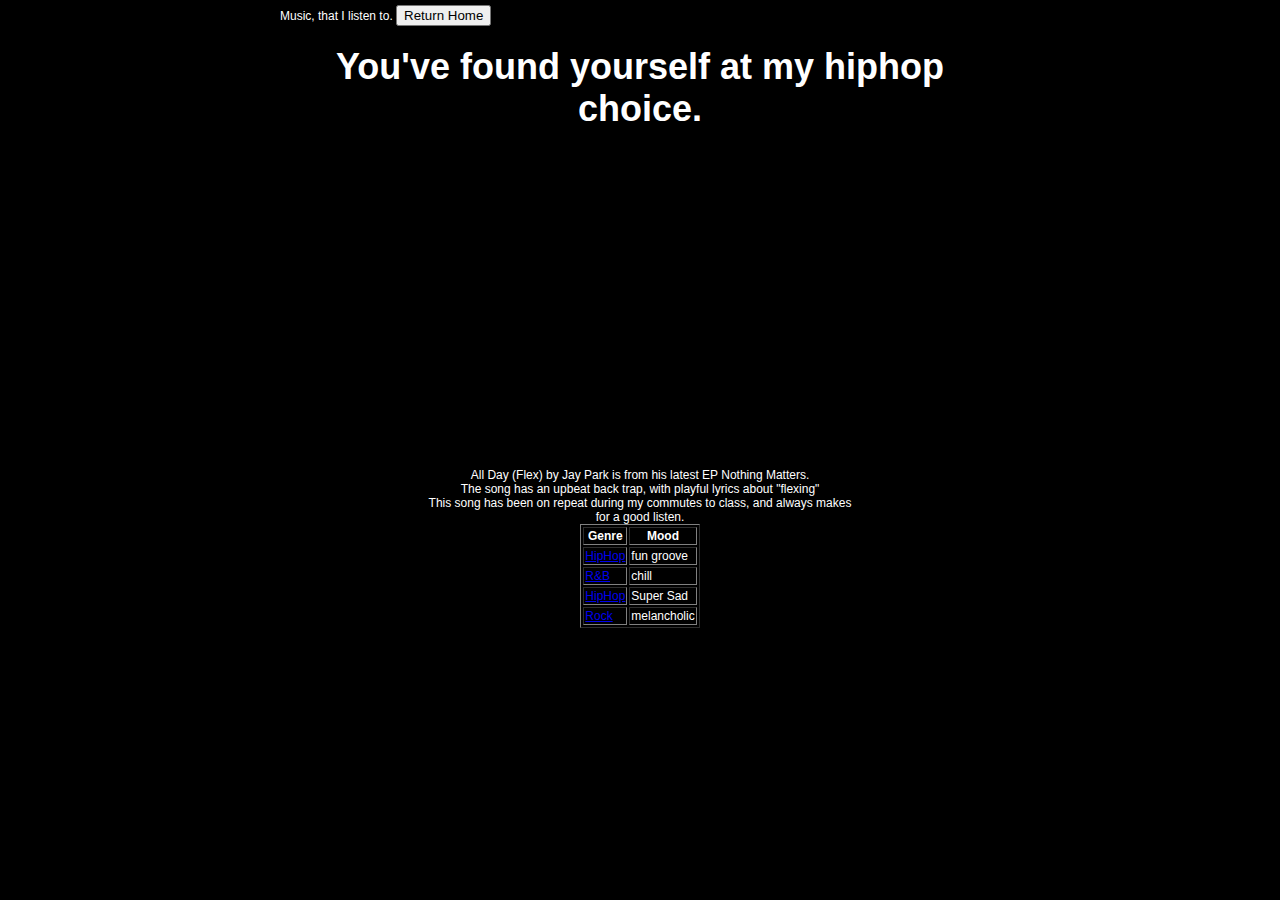
<file: hiphop.html>
<!DOCTYPE html>
<html lang="en">
    <head>
        <link href="./style.css" rel="stylesheet"/>
        <meta charset="utf-8">
        <meta name="viewport" content="width=device-width, initial-scale=1"
        <meta http-equiv="X-UA-Compatible" content="IE=edge"
        <title>Music, that I listen to.</title>
    </head>
    <body>
            <button onclick="window.location.href = './index.html';">Return Home</button>
<center><h1>You've found yourself at my hiphop choice.</h1></center>
<div>
    <center>
            <iframe width="560" height="315" src="https://www.youtube.com/embed/clekevuSDQk" frameborder="0" allow="accelerometer; autoplay; encrypted-media; gyroscope; picture-in-picture" allowfullscreen></iframe>
    </center>
</div>
<center><div>All Day (Flex) by Jay Park is from his latest EP Nothing Matters.<br>
The song has an upbeat back trap, with playful lyrics about "flexing"<br>
This song has been on repeat during my commutes to class, and always makes<br>
for a good listen.</div></center>
<center><table border="1">
        <thead>
            <tr>
                <th>Genre</th>
                <th>Mood</th>
            </tr>
        </thead>
        <tbody>
            <tr>
                <td><a href="./hiphop.html">HipHop</a></td>
                <td>fun groove</td>
            </tr>
            <tr>
                <td><a href=".rnb.html">R&B</a></td>
                <td>chill</td>
            </tr>
            <tr>
                    <td><a href="./hiphop2.html">HipHop</a></td>
                <td>Super Sad</td>
            </tr>
            <tr>
                    <td><a href="./rock.html">Rock</a></td>
                    <td>melancholic</td>
                </tr>
        </tbody>
    </table>
    </center>

</html>
</file>
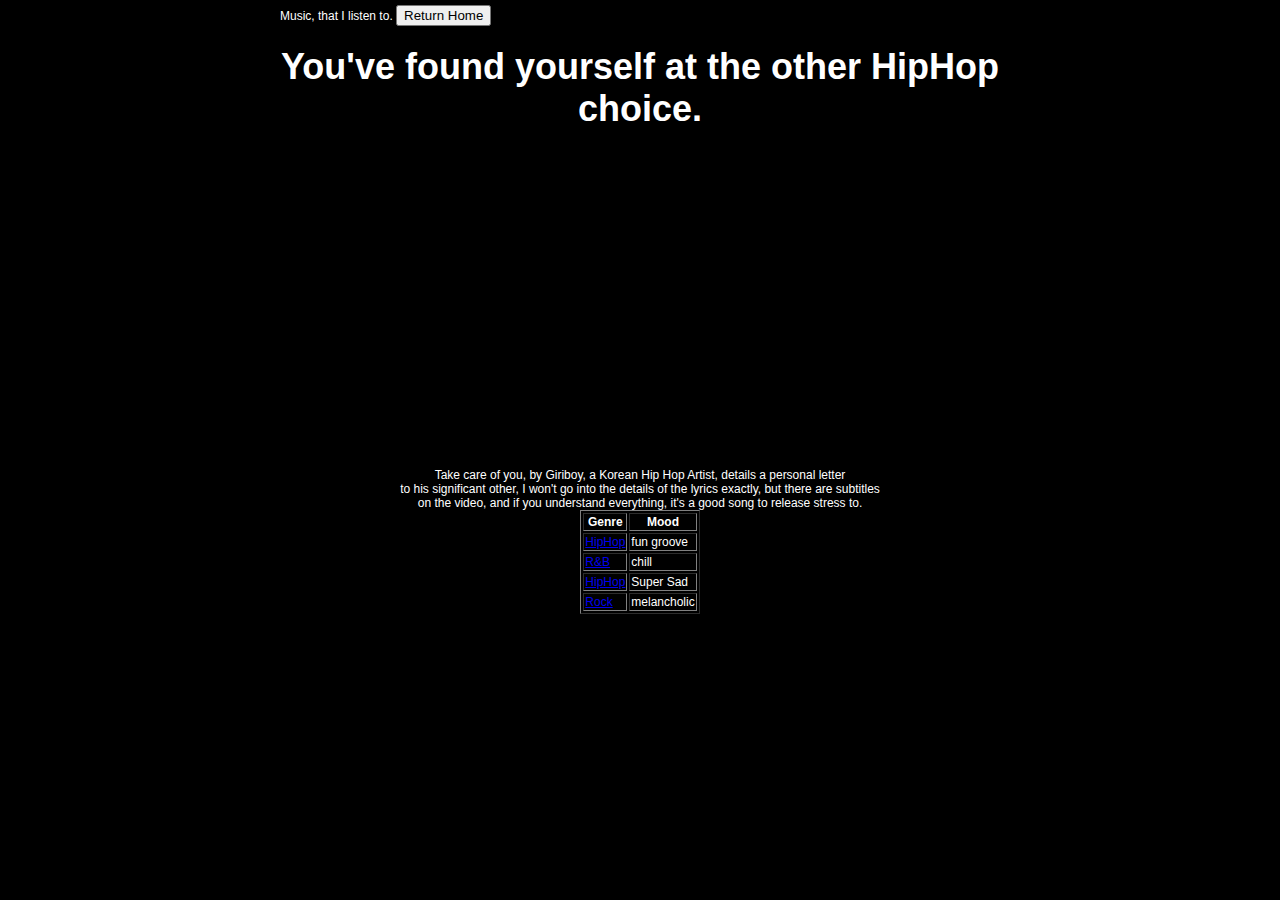
<file: hiphop2.html>
<!DOCTYPE html>
<html lang="en">
    <head>
        <link href="./style.css" rel="stylesheet"/>
        <meta charset="utf-8">
        <meta name="viewport" content="width=device-width, initial-scale=1"
        <meta http-equiv="X-UA-Compatible" content="IE=edge"
        <title>Music, that I listen to.</title>
    </head>
    <body>
            <button onclick="window.location.href = './index.html';">Return Home</button>
<center><h1>You've found yourself at the other HipHop choice.</h1></center>
<div>
    <center>
            <iframe width="560" height="315" src="https://www.youtube.com/embed/fo-pzjI1qLY" frameborder="0" allow="accelerometer; autoplay; encrypted-media; gyroscope; picture-in-picture" allowfullscreen></iframe>
    </center>
</div>
<center><div>Take care of you, by Giriboy, a Korean Hip Hop Artist, details a personal letter<br>
to his significant other, I won't go into the details of the lyrics exactly, but there are subtitles<br>
on the video, and if you understand everything, it's a good song to release stress to.</div></center>
<center><table border="1">
        <thead>
            <tr>
                <th>Genre</th>
                <th>Mood</th>
            </tr>
        </thead>
        <tbody>
            <tr>
                <td><a href="./hiphop.html">HipHop</a></td>
                <td>fun groove</td>
            </tr>
            <tr>
                <td><a href="./rnb.html">R&B</a></td>
                <td>chill</td>
            </tr>
            <tr>
                    <td><a href="./hiphop2.html">HipHop</a></td>
                <td>Super Sad</td>
            </tr>
            <tr>
                    <td><a href="./rock.html">Rock</a></td>
                    <td>melancholic</td>
                </tr>
        </tbody>
    </table>
    </center>

</html>
</file>
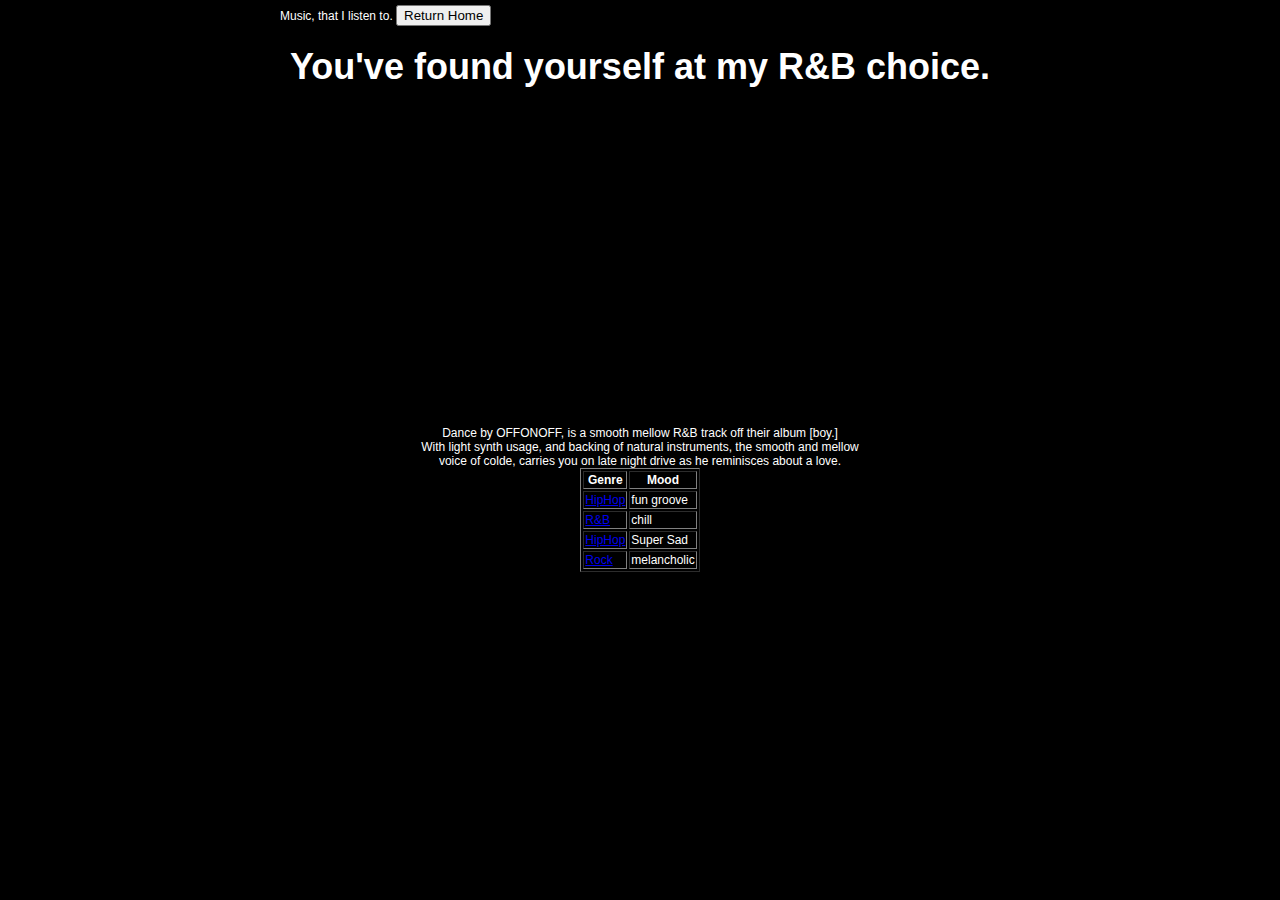
<file: rnb.html>
<!DOCTYPE html>
<html lang="en">
    <head>
        <link href="./style.css" rel="stylesheet"/>
        <meta charset="utf-8">
        <meta name="viewport" content="width=device-width, initial-scale=1"
        <meta http-equiv="X-UA-Compatible" content="IE=edge"
        <title>Music, that I listen to.</title>
    </head>
    <body>
            <button onclick="window.location.href = './index.html';">Return Home</button>
<center><h1>You've found yourself at my R&B choice.</h1></center>
<div>
    <center>
            <iframe width="560" height="315" src="https://www.youtube.com/embed/zt0Me5qyK4g" frameborder="0" allow="accelerometer; autoplay; encrypted-media; gyroscope; picture-in-picture" allowfullscreen></iframe>
    </center>
</div>
<center><div>Dance by OFFONOFF, is a smooth mellow R&B track off their album [boy.]<br>
With light synth usage, and backing of natural instruments, the smooth and mellow<br>
voice of colde, carries you on late night drive as he reminisces about a love.</div></center>
<center><table border="1">
        <thead>
            <tr>
                <th>Genre</th>
                <th>Mood</th>
            </tr>
        </thead>
        <tbody>
            <tr>
                <td><a href="./hiphop.html">HipHop</a></td>
                <td>fun groove</td>
            </tr>
            <tr>
                <td><a href="./rnb.html">R&B</a></td>
                <td>chill</td>
            </tr>
            <tr>
                    <td><a href="./hiphop2.html">HipHop</a></td>
                <td>Super Sad</td>
            </tr>
            <tr>
                    <td><a href="./rock.html">Rock</a></td>
                    <td>melancholic</td>
                </tr>
        </tbody>
    </table>
    </center>

</html>
</file>
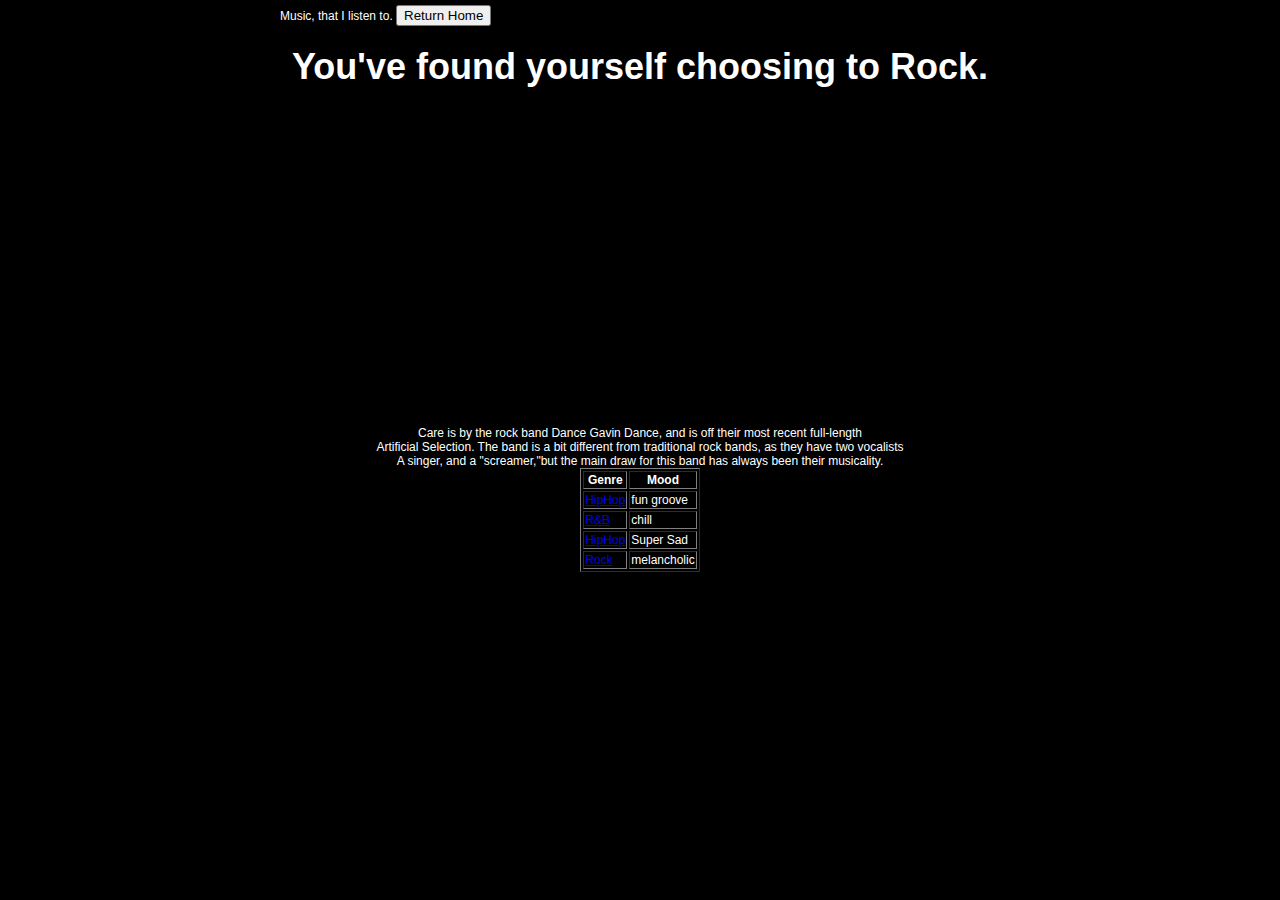
<file: rock.html>
<!DOCTYPE html>
<html lang="en">
    <head>
        <link href="./style.css" rel="stylesheet"/>
        <meta charset="utf-8">
        <meta name="viewport" content="width=device-width, initial-scale=1"
        <meta http-equiv="X-UA-Compatible" content="IE=edge"
        <title>Music, that I listen to.</title>
    </head>
    <body>
<button onclick="window.location.href = './index.html';">Return Home</button>
<center><h1>You've found yourself choosing to Rock.</h1></center>
<div>
    <center>
            <iframe width="560" height="315" src="https://www.youtube.com/embed/xctheD1Rt8k" frameborder="0" allow="accelerometer; autoplay; encrypted-media; gyroscope; picture-in-picture" allowfullscreen></iframe>
    </center>
</div>
<center><div>Care is by the rock band Dance Gavin Dance, and is off their most recent full-length<br>
Artificial Selection. The band is a bit different from traditional rock bands, as they have two vocalists<br>
A singer, and a "screamer,"but the main draw for this band has always been their musicality.<br>
</div></center>
<center><table border="1">
        <thead>
            <tr>
                <th>Genre</th>
                <th>Mood</th>
            </tr>
        </thead>
        <tbody>
            <tr>
                <td><a href="./hiphop.html">HipHop</a></td>
                <td>fun groove</td>
            </tr>
            <tr>
                <td><a href="./rnb.html">R&B</a></td>
                <td>chill</td>
            </tr>
            <tr>
                    <td><a href="./hiphop2.html">HipHop</a></td>
                <td>Super Sad</td>
            </tr>
            <tr>
                    <td><a href="./rock.html">Rock</a></td>
                    <td>melancholic</td>
                </tr>
        </tbody>
    </table>
    </center>

</html>
</file>
<file: style.css>
html {
  font-size: 12px; /* px means "pixels": the base font size is now 10 pixels high  */
  font-family: "Open Sans", sans-serif; /* this should be the rest of the output you got from Google fonts */
  <link href="https://fonts.googleapis.com/css?family=Open+Sans" rel="stylesheet">
  h1 {
      font-size: 36px;
      text-align: center;
    }
    
    p, li {
      font-size: 16px;    
      line-height: 2;
      letter-spacing: 1px;
    }
}  
h1 {
  font-size: 36px;
  text-align: center;
}

p, li {
  font-size: 16px;    
  line-height: 2;
  letter-spacing: 1px;
}
html {
  background-color: #000000;
}
body {
  width: 720px;
  margin: 0 auto;
  background-color: #000000;
  padding: 0 20px 20px 20px;
  border: 5px solid black;
  color: #ffffff;
  background-image: url("https://i.imgur.com/jmnyF7k.jpg");
}
a, a:active, a:link, a:visted {
  display:inline-block;
}
a:hover {
  background-color:plum
}
h1 {
  margin: 0;
  padding: 20px 0;    
  color: #ffffff;
  text-shadow: 3px 3px 1px black;
}
footer {
  font-size: 4px;
}
}
</file>
